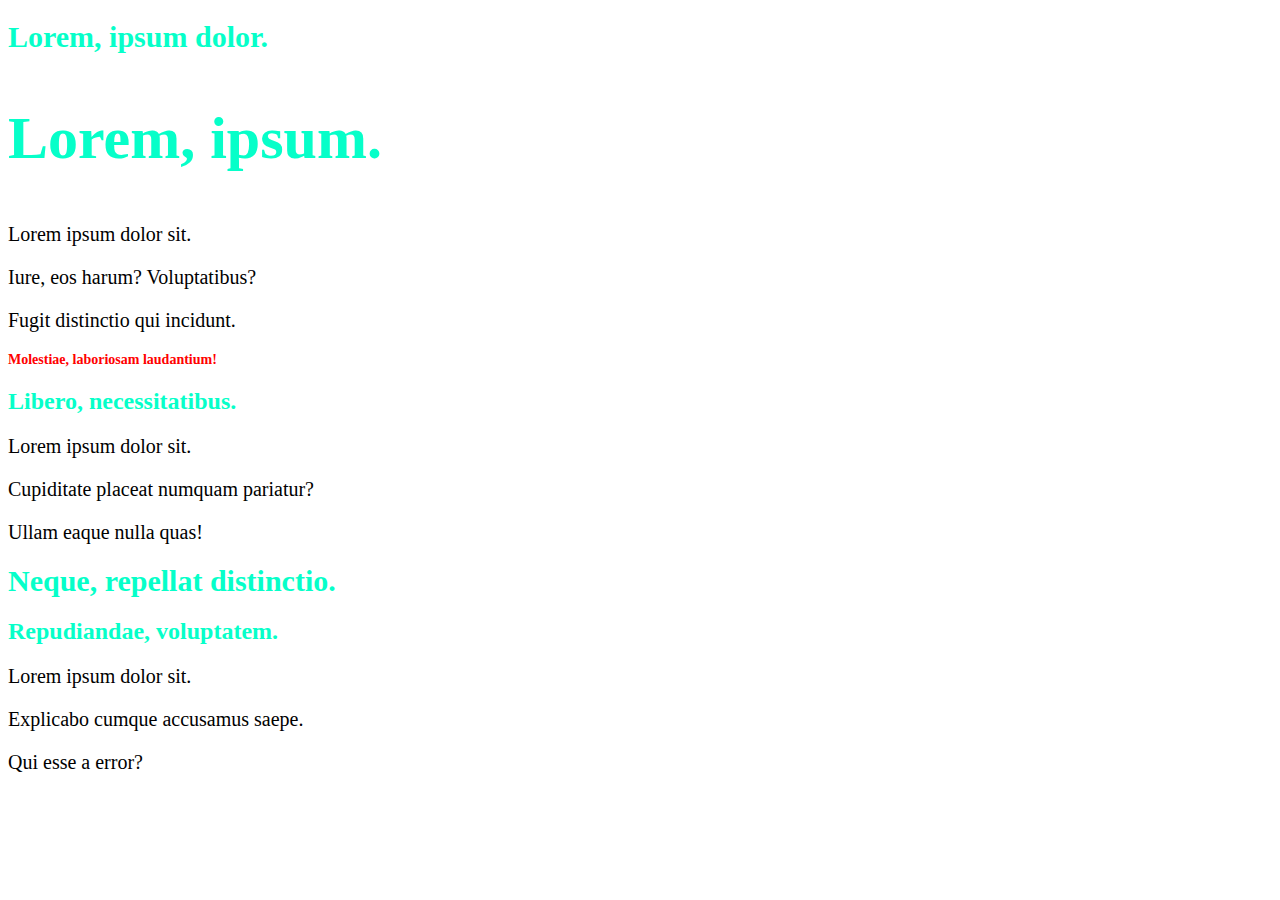
<file: index.html>
<!DOCTYPE html>
<html lang="en">
<head>
    <meta charset="UTF-8">
    <meta http-equiv="X-UA-Compatible" content="IE=edge">
    <meta name="viewport" content="width=device-width, initial-scale=1.0">
    <title>CSS</title>
    <!-- Css Linki -->
    <link rel="stylesheet" href="CSS/style.css">
    <!-- Font Linkleri -->
    <link rel="preconnect" href="https://fonts.googleapis.com">
    <link rel="preconnect" href="https://fonts.gstatic.com" crossorigin>
    <link href="https://fonts.googleapis.com/css2?family=Kdam+Thmor+Pro&display=swap" rel="stylesheet">
</head>
<body>
    <article id="firts-article">
        <h1>Lorem, ipsum dolor.</h1>
        <h2>Lorem, ipsum.</h2>
        <p>Lorem ipsum dolor sit.</p>
        <p>Iure, eos harum? Voluptatibus?</p>
        <p>Fugit distinctio qui incidunt.</p>
    </article>
    <article>
        <h1 class="fs-14 text-red">Molestiae, laboriosam laudantium!</h1>
        <h2>Libero, necessitatibus.</h2>
        <p>Lorem ipsum dolor sit.</p>
        <p>Cupiditate placeat numquam pariatur?</p>
        <p>Ullam eaque nulla quas!</p>
    </article>
    <article>
        <h1>Neque, repellat distinctio.</h1>
        <h2>Repudiandae, voluptatem.</h2>
        <p>Lorem ipsum dolor sit.</p>
        <p>Explicabo cumque accusamus saepe.</p>
        <p>Qui esse a error?</p>
    </article>
</body>
</html>
</file>
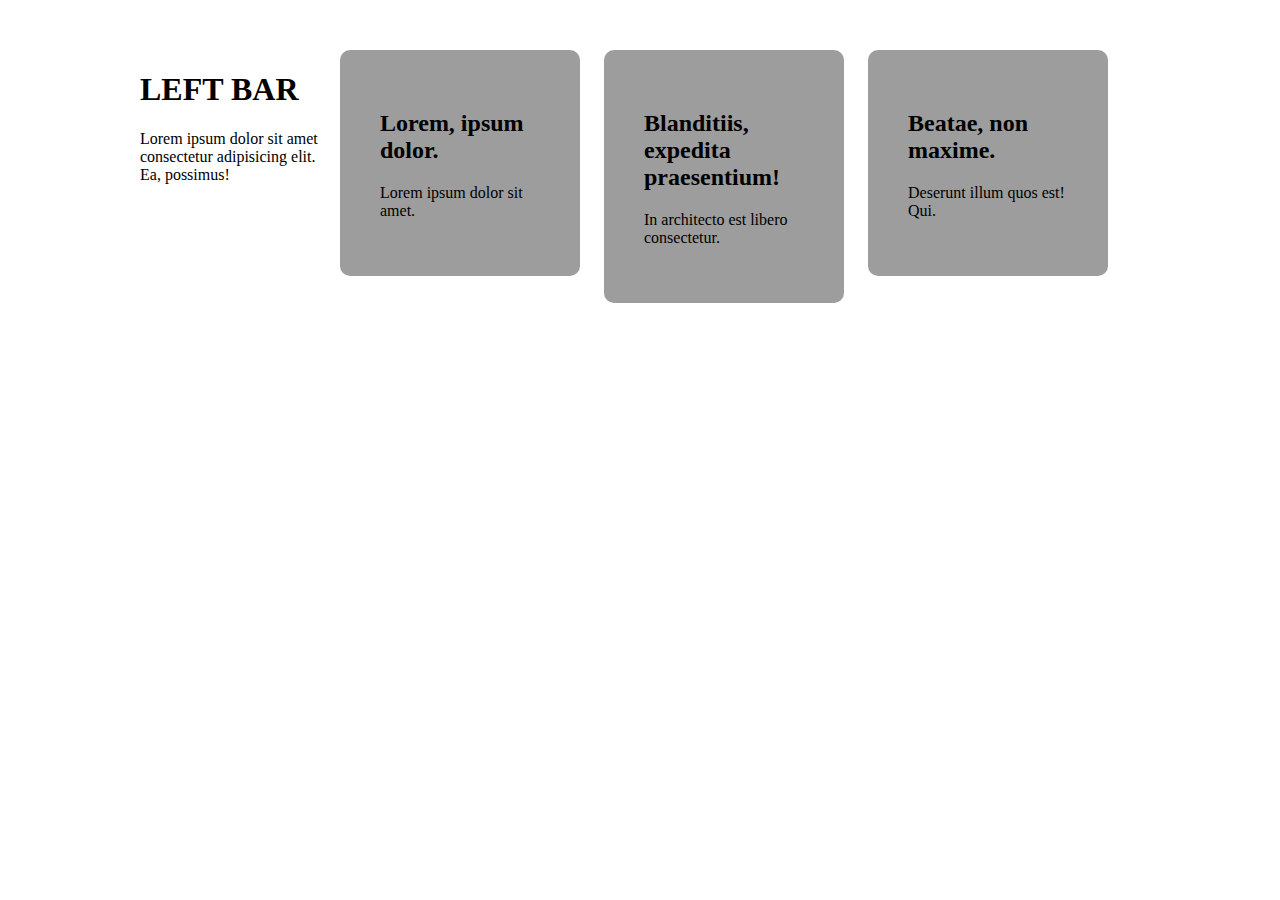
<file: aboutUs.html>
<!DOCTYPE html>
<html lang="tr-TR">
<head>
    <meta charset="UTF-8">
    <meta http-equiv="X-UA-Compatible" content="IE=edge">
    <meta name="viewport" content="width=device-width, initial-scale=1.0">
    <title>About Us</title>
    <link rel="stylesheet" href="CSS/style3.css">
</head>
<body>
    <div class="container bg-yellow">
        <div class="left-bar">
            <h1>LEFT BAR</h1>
            Lorem ipsum dolor sit amet consectetur adipisicing elit. Ea, possimus!
        </div>
        <div class="content">
            <div class="card">
                <h2>Lorem, ipsum dolor.</h2>
                <p>Lorem ipsum dolor sit amet.</p>
            </div>
            <div class="card">
                <h2>Blanditiis, expedita praesentium!</h2>
                <p>In architecto est libero consectetur.
                </p>
            </div>
            <div class="card">
                <h2>Beatae, non maxime.</h2>
                <p>Deserunt illum quos est! Qui.</p>
            </div>
        </div>
    </div>
</body>
</html>
</file>
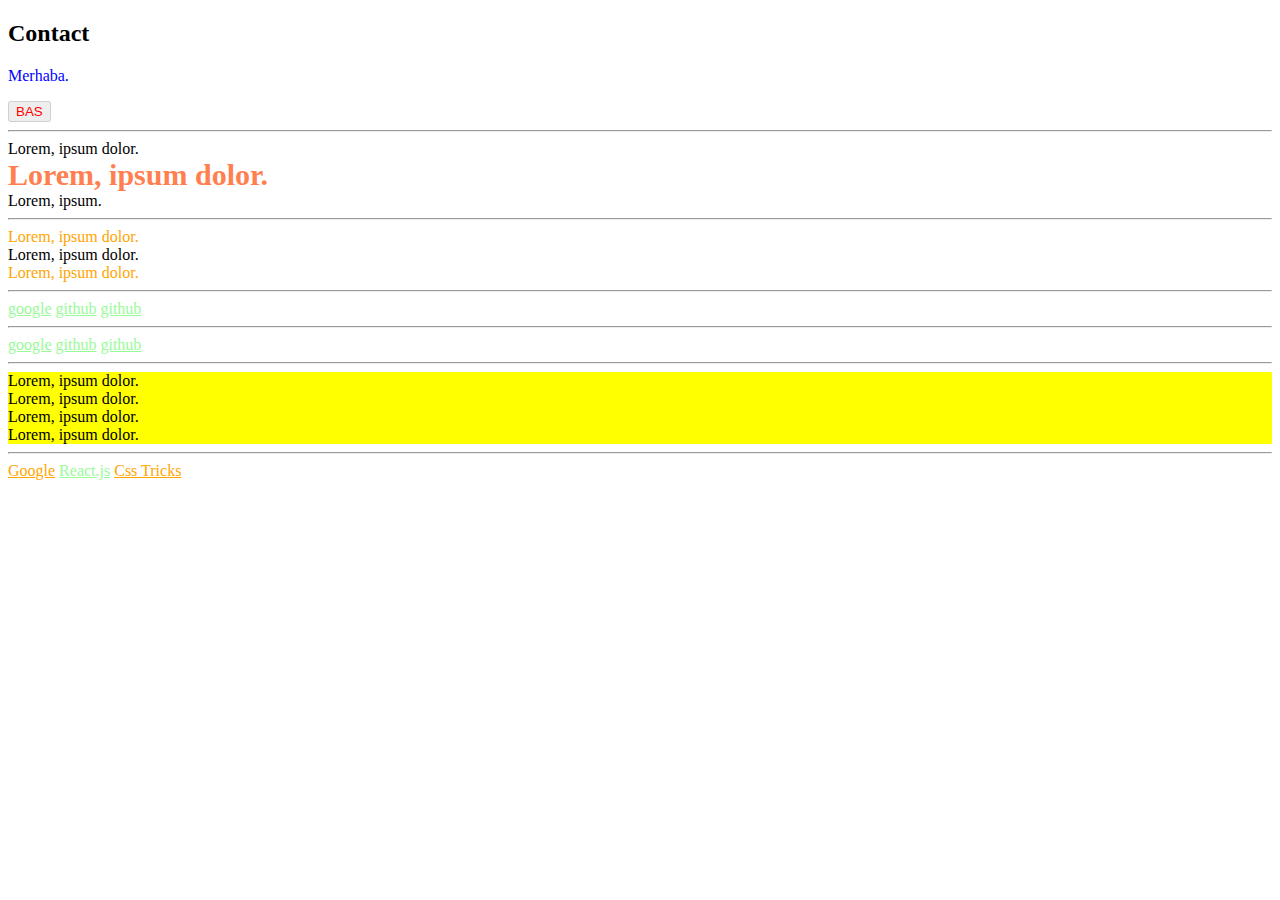
<file: contact.html>
<!DOCTYPE html>
<html lang="en">
<head>
    <meta charset="UTF-8">
    <meta http-equiv="X-UA-Compatible" content="IE=edge">
    <meta name="viewport" content="width=device-width, initial-scale=1.0">
    <title>Contact</title>
    <link rel="stylesheet" href="CSS/style2.css">
</head>
<body>
    <h2>Contact</h2>
    <p name="">Merhaba.</p>
    <button class="btn" disabled="disabled">BAS</button>
    <hr>
    <div title="Deneme">Lorem, ipsum dolor.</div>
    <div title="deneme">Lorem, ipsum dolor.</div>
    <div title="denemefalan">Lorem, ipsum.</div>
    <hr>
    <div title="isim">Lorem, ipsum dolor.</div>
    <div title="isimler">Lorem, ipsum dolor.</div> <!--etki etmez -->
    <div title="isim ve şehirler">Lorem, ipsum dolor.</div>
    <hr>
    <a href="https://www.google.com/">google</a>
    <a href="https://github.com/">github</a>
    <a href="http://github.com/">github</a>
    <hr>
    <a href="https://www.google.com/">google</a>
    <a href="https://github.com/">github</a>
    <a href="http://github.com/">github</a>
    <hr>
    <div class="bir_test">Lorem, ipsum dolor.</div>
    <div class="iki-test">Lorem, ipsum dolor.</div>
    <div class="uc test">Lorem, ipsum dolor.</div>
    <div class="dorttest">Lorem, ipsum dolor.</div>
    <hr>
    <a href="https://www.google.com"> Google</a>
    <a href="https://reactjs.org/">React.js</a>
    <a href="https://css-tricks.com">Css Tricks</a>
</body>
</html>
</file>
<file: CSS/style.css>
/* class -> .text-red{} */
/* id -> #id-bilgisi{} */
h1, h2, h3, h4, h5, h6 {
    color:#06ffc9
}
h1 {
    font-size: 30px;
}
p {
    font-size: 20px;
}
#firts-article {
    font-size:40px
}
.text-red {
    color:red;
}
.fs-14 {
    font-size: 14px;
}
.fs-20 {
    font-size: 20px;
}
.fs-30 {
    font-size: 30px;
}
</file>
<file: CSS/style3.css>
body {
    margin: 0;
    padding: 0;
}
.container {
    width: 1000px;
    margin: 50px auto 0;
}
.left-bar {
    width: 200px;
    float: left;
}
.content {
    width: 800px;
    float: left;
}
.box {
    width: 300px;
    height: 300px;
    padding: 10px;
    margin: 10px;
    float: left;
}
.card {
    width: 20%;
    float: left;
    padding: 5%;
    margin-right: 3%;
    background-color: rgb(157, 157, 157);
    border-radius: 10px;
}
.bg-red {
    background-color: red;
}
.bg-green {
    background-color: green;
}
.bg-yellow {
    background-color: yellow;
}
.clear {
    clear: both;
}
</file>
<file: CSS/style2.css>
[name]{
    color: blue;
}
.btn[disabled]{
    color:red;
}
/* title özelliği "deneme" olan */
div[title="deneme"]{
    color: coral;
    font-size: 30px;
    font-weight: bolder;
}
/* title özelliği "isim" içeren  */
div[title~="isim"] {
    color: orange;
}
/* href özelliği "https" ile başlayan */
a[href ^= "https"] {
    color: palegreen;
}
/* href özelliği "http" içeren */
a[href *= "http"] {
    color: palegreen;
}
/* class özelliği sonunda "test" içeren */
div[class$="test"] {
    background: yellow;
}
/* https ile başlayan ve sonunda com olan */
a[href*="https"][href$="com"] {
    color: orange;
}
</file>
